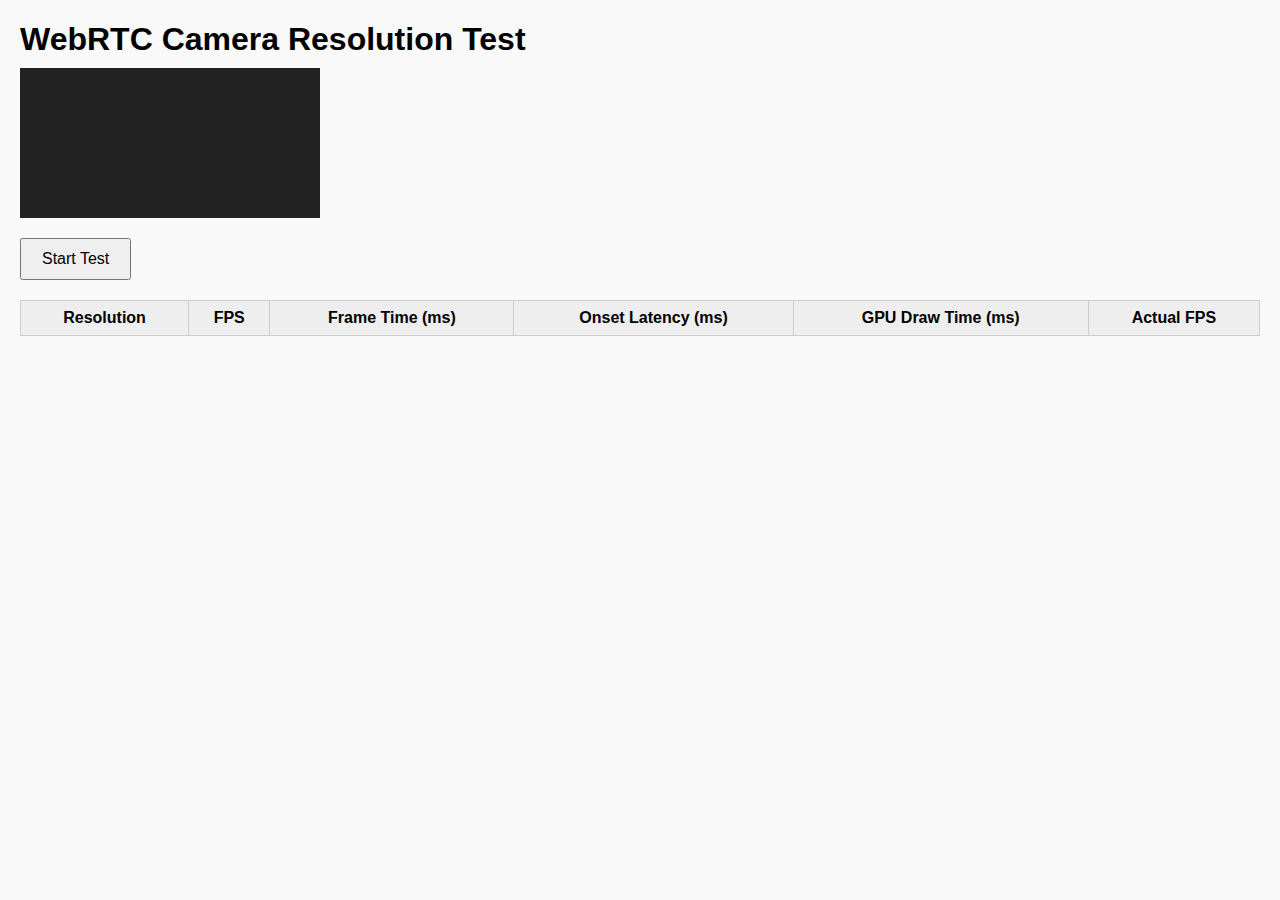
<file: index.html>
<!DOCTYPE html>
<html lang="en">
<head>
    <meta charset="UTF-8">
    <meta name="viewport" content="width=device-width, initial-scale=1.0">
    <title>Camera Resolution Test</title>
    <link rel="stylesheet" href="style.css">
</head>
<body>
    <h1>WebRTC Camera Resolution Test</h1>
    <video id="video" autoplay playsinline></video>
    <button id="startTest">Start Test</button>
    <table id="resultsTable">
        <thead>
            <tr>
                <th>Resolution</th>
                <th>FPS</th>
                <th>Frame Time (ms)</th>
                <th>Onset Latency (ms)</th>
                <th>GPU Draw Time (ms)</th>
                <th>Actual FPS</th>
            </tr>
        </thead>
        <tbody>
        </tbody>
    </table>
    <script src="main.js"></script>
</body>
</html>
</file>
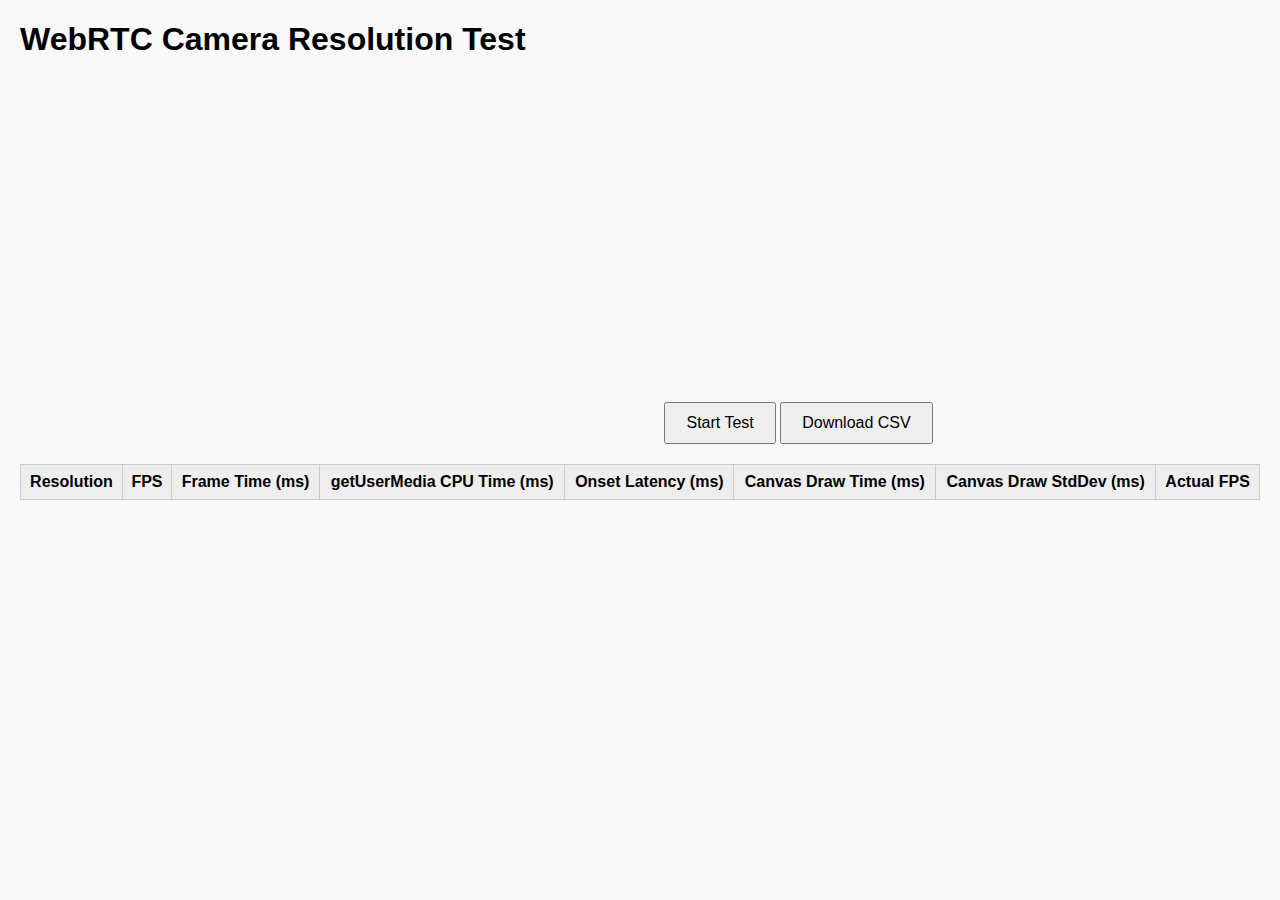
<file: indexb.html>
<!DOCTYPE html>
<html lang="en">
<head>
  <meta charset="UTF-8">
  <meta name="viewport" content="width=device-width, initial-scale=1.0">
  <title>WebRTC Camera Resolution Test</title>
  <link rel="stylesheet" href="style.css">
</head>
<body>
  <h1>WebRTC Camera Resolution Test</h1>
  <video id="video" autoplay playsinline style="display:none;"></video>
  <canvas id="canvas" width="640" height="360"></canvas>
  <button id="startTest">Start Test</button>
  <button id="downloadCsv">Download CSV</button>
  <table id="resultsTable">
    <thead>
      <tr>
        <th>Resolution</th>
        <th>FPS</th>
        <th>Frame Time (ms)</th>
        <th>getUserMedia CPU Time (ms)</th>
        <th>Onset Latency (ms)</th>
        <th>Canvas Draw Time (ms)</th>
        <th>Canvas Draw StdDev (ms)</th>
        <th>Actual FPS</th>
      </tr>
    </thead>
    <tbody></tbody>
  </table>
  <script>
    const resolutions = [
      [192, 108], [256, 144], [320, 180], [384, 216], [448, 252], [512, 288],
      [640, 360], [768, 432], [896, 504], [1024, 576], [1280, 720], [1920, 1080]
    ];
    const frameRates = [15, 20, 30];
    const canvas = document.getElementById('canvas');
    const ctx = canvas.getContext('2d');
    const resultsTable = document.getElementById('resultsTable').querySelector('tbody');
    const startBtn = document.getElementById('startTest');
    const downloadBtn = document.getElementById('downloadCsv');
    let lastResults = [];

    function stddev(arr) {
      if (!arr.length) return 'Error';
      const mean = arr.reduce((a,b)=>a+b,0)/arr.length;
      const sqDiffs = arr.map(v => Math.pow(v-mean,2));
      const avgSqDiff = sqDiffs.reduce((a,b)=>a+b,0)/arr.length;
      return Math.sqrt(avgSqDiff).toFixed(3);
    }

    async function testCreateImageBitmap(resolution, fps) {
      canvas.width = resolution[0];
      canvas.height = resolution[1];
      let drawTimes = [];
      let frameTimes = [];
      let onsetLatency = 'N/A';
      let actualFps = 0;
      let getUserMediaCpuTime = 'N/A';
      let stream, video;
      try {
        const gUMStart = performance.now();
        stream = await navigator.mediaDevices.getUserMedia({
          video: { width: resolution[0], height: resolution[1], frameRate: { ideal: fps } }
        });
        getUserMediaCpuTime = (performance.now() - gUMStart).toFixed(1);
        video = document.createElement('video');
        video.srcObject = stream;
        video.play();
        const onsetStart = performance.now();
        await new Promise(resolve => video.onplaying = resolve);
        onsetLatency = (performance.now() - onsetStart).toFixed(1);
        const startTime = performance.now();
        const endTime = startTime + 5000;
        let frames = 0;
        let prev = null;
        async function drawFrame() {
          if (performance.now() > endTime) return;
          ctx.drawImage(video, 0, 0, canvas.width, canvas.height);
          const t0 = performance.now();
          const bitmap = await createImageBitmap(canvas);
          ctx.drawImage(bitmap, 0, 0, canvas.width, canvas.height);
          const t1 = performance.now();
          drawTimes.push(t1 - t0);
          frames++;
          if (prev) frameTimes.push(t1 - prev);
          prev = t1;
          requestAnimationFrame(drawFrame);
        }
        drawFrame();
        await new Promise(resolve => setTimeout(resolve, 5100));
        actualFps = frames / 5;
        video.srcObject.getTracks().forEach(t => t.stop());
        video.remove();
      } catch (e) {
        return {
          frameTime: 'Error',
          getUserMediaCpuTime: 'Error',
          onsetLatency: 'Error',
          canvasDrawTime: 'Error',
          canvasDrawStdDev: 'Error',
          actualFps: 'Error'
        };
      }
      return {
        frameTime: frameTimes.length ? (frameTimes.reduce((a,b)=>a+b,0)/frameTimes.length).toFixed(1) : 'Error',
        getUserMediaCpuTime,
        onsetLatency,
        canvasDrawTime: drawTimes.length ? (drawTimes.reduce((a,b)=>a+b,0)/drawTimes.length).toFixed(3) : 'Error',
        canvasDrawStdDev: drawTimes.length ? stddev(drawTimes) : 'Error',
        actualFps: actualFps.toFixed(1)
      };
    }

    async function runTests() {
      startBtn.disabled = true;
      resultsTable.innerHTML = '';
      lastResults = [];
      for (let res of resolutions) {
        for (let fps of frameRates) {
          const result = await testCreateImageBitmap(res, fps);
          lastResults.push({ resolution: `${res[0]}x${res[1]}`, fps, ...result });
          const row = document.createElement('tr');
          row.innerHTML = `<td>${res[0]}x${res[1]}</td><td>${fps}</td><td>${result.frameTime}</td><td>${result.getUserMediaCpuTime}</td><td>${result.onsetLatency}</td><td>${result.canvasDrawTime}</td><td>${result.canvasDrawStdDev}</td><td>${result.actualFps}</td>`;
          resultsTable.appendChild(row);
          await new Promise(resolve => setTimeout(resolve, 500));
        }
      }
      startBtn.disabled = false;
    }

    function downloadTableAsCSV() {
      if (!lastResults.length) return;
      const headers = ['Resolution','FPS','Frame Time (ms)','getUserMedia CPU Time (ms)','Onset Latency (ms)','Canvas Draw Time (ms)','Canvas Draw StdDev (ms)','Actual FPS'];
      const rows = lastResults.map(r => [r.resolution, r.fps, r.frameTime, r.getUserMediaCpuTime, r.onsetLatency, r.canvasDrawTime, r.canvasDrawStdDev, r.actualFps]);
      let csvContent = headers.join(',') + '\n';
      csvContent += rows.map(row => row.join(',')).join('\n');
      const blob = new Blob([csvContent], { type: 'text/csv' });
      const url = URL.createObjectURL(blob);
      const a = document.createElement('a');
      a.href = url;
      a.download = 'canvas_createimagebitmap_results.csv';
      document.body.appendChild(a);
      a.click();
      document.body.removeChild(a);
      URL.revokeObjectURL(url);
    }

    downloadBtn.addEventListener('click', downloadTableAsCSV);
    startBtn.addEventListener('click', runTests);
  </script>
</body>
</html>
</file>
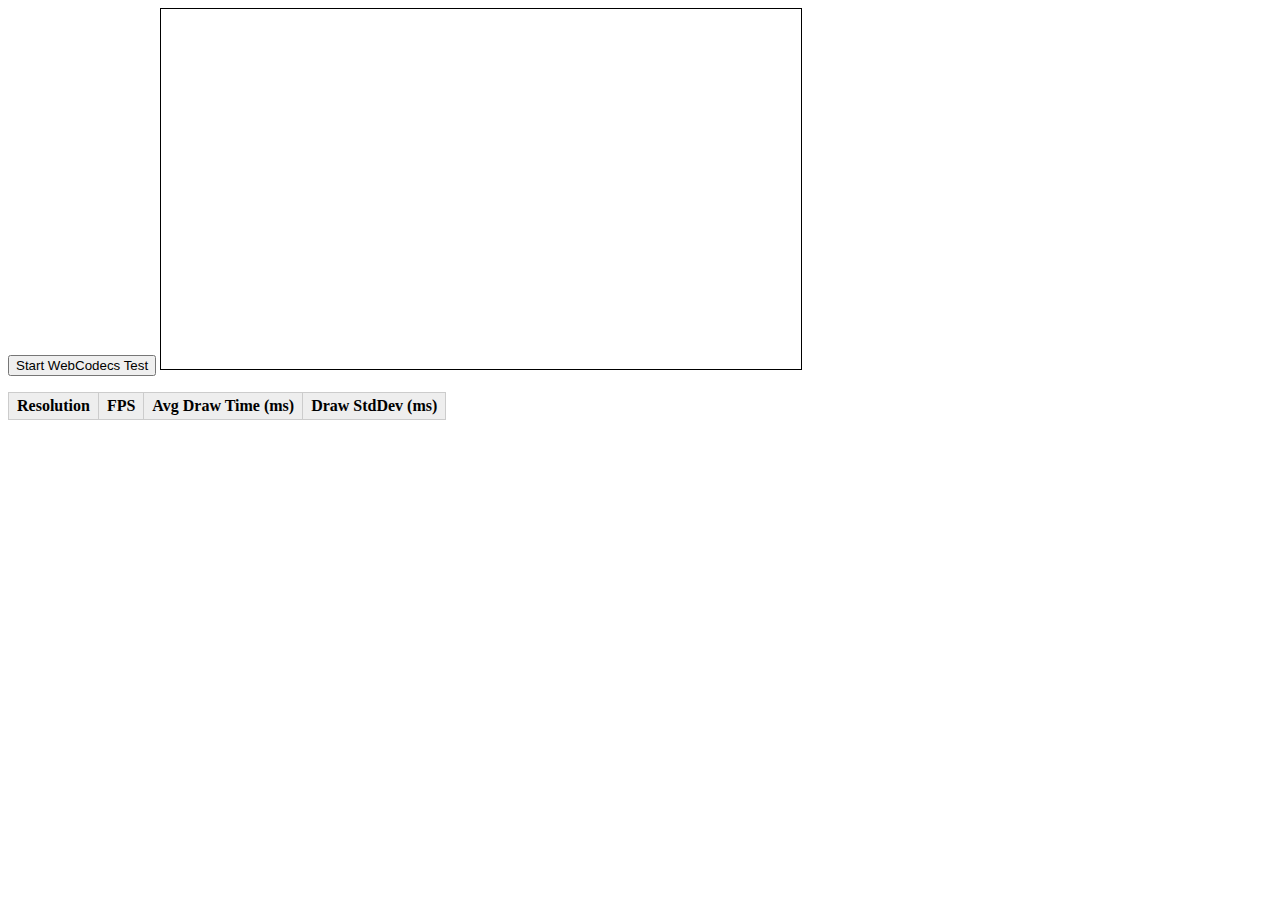
<file: indexc.html>
<!DOCTYPE html>
<html lang="en">
<head>
  <meta charset="UTF-8">
  <title>WebCodecs Webcam Performance Test</title>
  <style>
    canvas { width: 640px; height: 360px; border: 1px solid black; }
    table { margin-top: 16px; border-collapse: collapse; }
    th, td { border: 1px solid #ccc; padding: 4px 8px; }
    th { background: #eee; }
  </style>
</head>
<body>
  <button id="startTest">Start WebCodecs Test</button>
  <canvas id="canvas" width="640" height="360"></canvas>
  <table id="resultsTable">
    <thead>
      <tr>
        <th>Resolution</th>
        <th>FPS</th>
        <th>Avg Draw Time (ms)</th>
        <th>Draw StdDev (ms)</th>
      </tr>
    </thead>
    <tbody></tbody>
  </table>
  <script>
    const resolutions = [
      [192, 108], [256, 144], [320, 180], [384, 216], [448, 252], [512, 288],
      [640, 360], [768, 432], [896, 504], [1024, 576], [1280, 720], [1920, 1080]
    ];
    const frameRates = [15, 20, 30];
    const canvas = document.getElementById('canvas');
    const ctx = canvas.getContext('2d');
    const resultsTable = document.getElementById('resultsTable').querySelector('tbody');
    const startBtn = document.getElementById('startTest');

    function stddev(arr) {
      if (!arr.length) return 'Error';
      const mean = arr.reduce((a,b)=>a+b,0)/arr.length;
      const sqDiffs = arr.map(v => Math.pow(v-mean,2));
      const avgSqDiff = sqDiffs.reduce((a,b)=>a+b,0)/arr.length;
      return Math.sqrt(avgSqDiff).toFixed(3);
    }

    async function testWebCodecs(resolution, fps) {
      canvas.width = resolution[0];
      canvas.height = resolution[1];
      let drawTimes = [];
      let frameCount = 0;
      let stop = false;
      let stream, reader;
      try {
        stream = await navigator.mediaDevices.getUserMedia({
          video: { width: resolution[0], height: resolution[1], frameRate: { ideal: fps } }
        });
        const videoTrack = stream.getVideoTracks()[0];
        const processor = new MediaStreamTrackProcessor({ track: videoTrack });
        reader = processor.readable.getReader();
        const startTime = performance.now();
        const endTime = startTime + 5000;
        async function drawFrame() {
          if (performance.now() > endTime || stop) return;
          const { value: videoFrame, done } = await reader.read();
          if (done || !videoFrame) return;
          try {
            const t0 = performance.now();
            const bitmap = await createImageBitmap(videoFrame);
            ctx.drawImage(bitmap, 0, 0, canvas.width, canvas.height);
            bitmap.close();
            const t1 = performance.now();
            drawTimes.push(t1 - t0);
            frameCount++;
          } catch (err) {
            console.error('Error processing frame:', err);
          } finally {
            videoFrame.close();
          }
          requestAnimationFrame(drawFrame);
        }
        drawFrame();
        await new Promise(resolve => setTimeout(resolve, 5100));
        stop = true;
        reader.releaseLock();
        videoTrack.stop();
        stream.getTracks().forEach(t => t.stop());
      } catch (e) {
        return { avg: 'Error', stddev: 'Error' };
      }
      return {
        avg: drawTimes.length ? (drawTimes.reduce((a,b)=>a+b,0)/drawTimes.length).toFixed(3) : 'Error',
        stddev: drawTimes.length ? stddev(drawTimes) : 'Error'
      };
    }

    async function runTests() {
      startBtn.disabled = true;
      resultsTable.innerHTML = '';
      for (let res of resolutions) {
        for (let fps of frameRates) {
          const result = await testWebCodecs(res, fps);
          const row = document.createElement('tr');
          row.innerHTML = `<td>${res[0]}x${res[1]}</td><td>${fps}</td><td>${result.avg}</td><td>${result.stddev}</td>`;
          resultsTable.appendChild(row);
          await new Promise(resolve => setTimeout(resolve, 500));
        }
      }
      startBtn.disabled = false;
    }

    startBtn.addEventListener('click', runTests);
  </script>
</body>
</html>
</file>
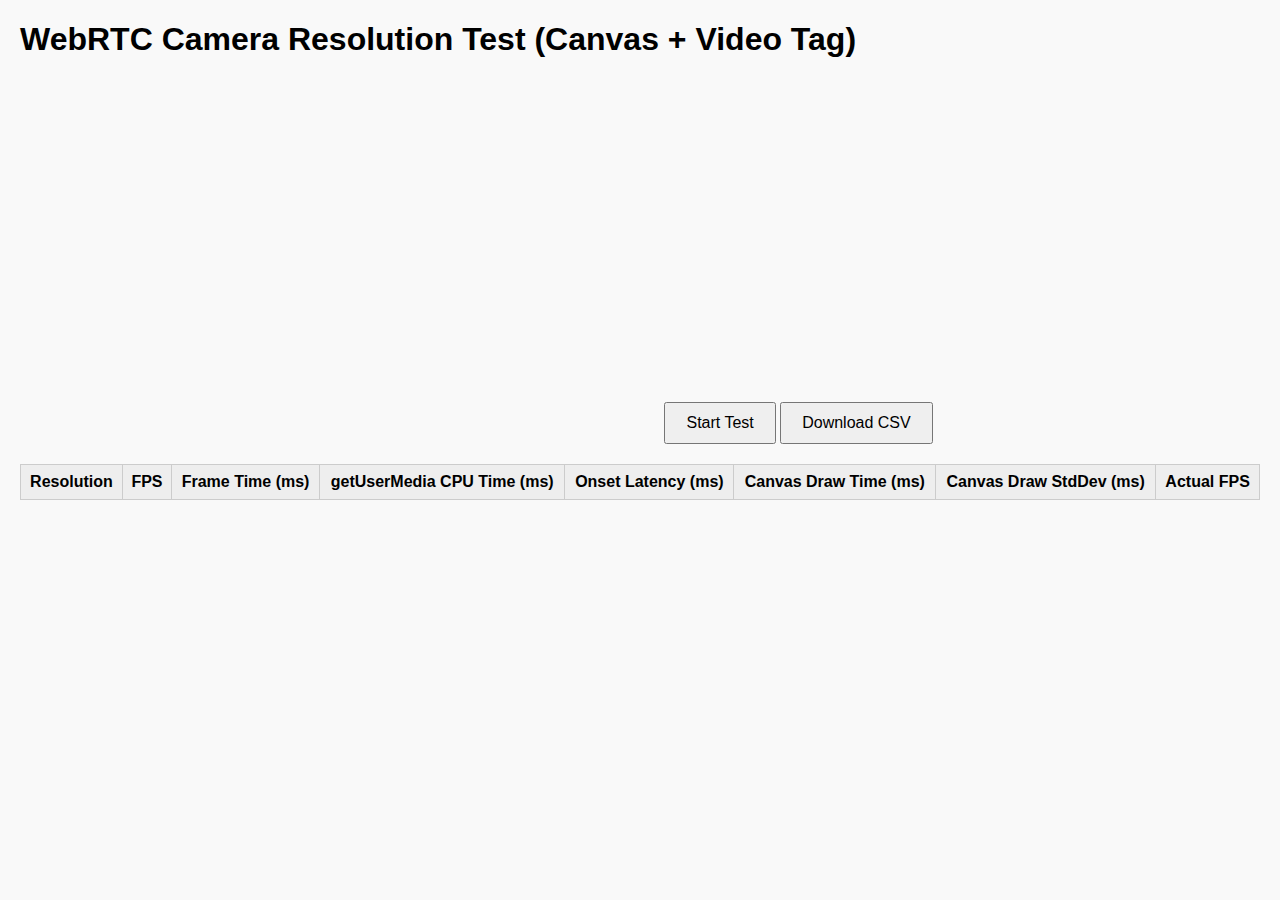
<file: indexd.html>
<!DOCTYPE html>
<html lang="en">
<head>
  <meta charset="UTF-8">
  <meta name="viewport" content="width=device-width, initial-scale=1.0">
  <title>WebRTC Camera Resolution Test with Video Tag</title>
  <link rel="stylesheet" href="style.css">
</head>
<body>
  <h1>WebRTC Camera Resolution Test (Canvas + Video Tag)</h1>
  <video id="video" width="640" height="360" autoplay playsinline muted style="display:none; margin-bottom:1em;"></video>
  <canvas id="canvas" width="640" height="360"></canvas>
  <button id="startTest">Start Test</button>
  <button id="downloadCsv">Download CSV</button>
  <table id="resultsTable">
    <thead>
      <tr>
        <th>Resolution</th>
        <th>FPS</th>
        <th>Frame Time (ms)</th>
        <th>getUserMedia CPU Time (ms)</th>
        <th>Onset Latency (ms)</th>
        <th>Canvas Draw Time (ms)</th>
        <th>Canvas Draw StdDev (ms)</th>
        <th>Actual FPS</th>
      </tr>
    </thead>
    <tbody></tbody>
  </table>
  <script>
    const resolutions = [
      [192, 108], [256, 144], [320, 180], [384, 216], [448, 252], [512, 288],
      [640, 360], [768, 432], [896, 504], [1024, 576], [1280, 720], [1920, 1080]
    ];
    const frameRates = [15, 20, 30];
    const canvas = document.getElementById('canvas');
    const ctx = canvas.getContext('2d');
    const video = document.getElementById('video');
    const resultsTable = document.getElementById('resultsTable').querySelector('tbody');
    const startBtn = document.getElementById('startTest');
    const downloadBtn = document.getElementById('downloadCsv');
    let lastResults = [];

    function stddev(arr) {
      if (!arr.length) return 'Error';
      const mean = arr.reduce((a,b)=>a+b,0)/arr.length;
      const sqDiffs = arr.map(v => Math.pow(v-mean,2));
      const avgSqDiff = sqDiffs.reduce((a,b)=>a+b,0)/arr.length;
      return Math.sqrt(avgSqDiff).toFixed(3);
    }

    async function testWebCodecs(resolution, fps) {
      canvas.width = resolution[0];
      canvas.height = resolution[1];
      video.width = resolution[0];
      video.height = resolution[1];
      let drawTimes = [];
      let frameTimes = [];
      let onsetLatency = 'N/A';
      let actualFps = 0;
      let getUserMediaCpuTime = 'N/A';
      let stream, reader;
      try {
        const gUMStart = performance.now();
        stream = await navigator.mediaDevices.getUserMedia({
          video: { width: resolution[0], height: resolution[1], frameRate: { ideal: fps } }
        });
        getUserMediaCpuTime = (performance.now() - gUMStart).toFixed(1);
        video.srcObject = stream;
        video.style.display = 'block';
        const videoTrack = stream.getVideoTracks()[0];
        const onsetStart = performance.now();
        const processor = new MediaStreamTrackProcessor({ track: videoTrack });
        reader = processor.readable.getReader();
        await new Promise(resolve => {
          const checkPlaying = () => { resolve(); };
          setTimeout(checkPlaying, 100);
        });
        onsetLatency = (performance.now() - onsetStart).toFixed(1);
        const startTime = performance.now();
        const endTime = startTime + 5000;
        let frames = 0;
        let prev = null;
        async function drawFrame() {
          if (performance.now() > endTime) return;
          const { value: videoFrame, done } = await reader.read();
          if (done || !videoFrame) return;
          try {
            const t0 = performance.now();
            const bitmap = await createImageBitmap(videoFrame);
            ctx.drawImage(bitmap, 0, 0, canvas.width, canvas.height);
            bitmap.close();
            const t1 = performance.now();
            drawTimes.push(t1 - t0);
            frames++;
            if (prev) frameTimes.push(t1 - prev);
            prev = t1;
          } catch (err) {
            console.error('Error processing frame:', err);
          } finally {
            videoFrame.close();
          }
          requestAnimationFrame(drawFrame);
        }
        drawFrame();
        await new Promise(resolve => setTimeout(resolve, 5100));
        actualFps = frames / 5;
        reader.releaseLock();
        videoTrack.stop();
        stream.getTracks().forEach(t => t.stop());
        video.srcObject = null;
        video.style.display = 'none';
      } catch (e) {
        video.srcObject = null;
        video.style.display = 'none';
        return {
          frameTime: 'Error',
          getUserMediaCpuTime: 'Error',
          onsetLatency: 'Error',
          canvasDrawTime: 'Error',
          canvasDrawStdDev: 'Error',
          actualFps: 'Error'
        };
      }
      return {
        frameTime: frameTimes.length ? (frameTimes.reduce((a,b)=>a+b,0)/frameTimes.length).toFixed(1) : 'Error',
        getUserMediaCpuTime,
        onsetLatency,
        canvasDrawTime: drawTimes.length ? (drawTimes.reduce((a,b)=>a+b,0)/drawTimes.length).toFixed(3) : 'Error',
        canvasDrawStdDev: drawTimes.length ? stddev(drawTimes) : 'Error',
        actualFps: actualFps.toFixed(1)
      };
    }

    async function runTests() {
      startBtn.disabled = true;
      resultsTable.innerHTML = '';
      lastResults = [];
      for (let res of resolutions) {
        for (let fps of frameRates) {
          const result = await testWebCodecs(res, fps);
          lastResults.push({ resolution: `${res[0]}x${res[1]}`, fps, ...result });
          const row = document.createElement('tr');
          row.innerHTML = `<td>${res[0]}x${res[1]}</td><td>${fps}</td><td>${result.frameTime}</td><td>${result.getUserMediaCpuTime}</td><td>${result.onsetLatency}</td><td>${result.canvasDrawTime}</td><td>${result.canvasDrawStdDev}</td><td>${result.actualFps}</td>`;
          resultsTable.appendChild(row);
          await new Promise(resolve => setTimeout(resolve, 500));
        }
      }
      startBtn.disabled = false;
    }

    function downloadTableAsCSV() {
      if (!lastResults.length) return;
      const headers = ['Resolution','FPS','Frame Time (ms)','getUserMedia CPU Time (ms)','Onset Latency (ms)','Canvas Draw Time (ms)','Canvas Draw StdDev (ms)','Actual FPS'];
      const rows = lastResults.map(r => [r.resolution, r.fps, r.frameTime, r.getUserMediaCpuTime, r.onsetLatency, r.canvasDrawTime, r.canvasDrawStdDev, r.actualFps]);
      let csvContent = headers.join(',') + '\n';
      csvContent += rows.map(row => row.join(',')).join('\n');
      const blob = new Blob([csvContent], { type: 'text/csv' });
      const url = URL.createObjectURL(blob);
      const a = document.createElement('a');
      a.href = url;
      a.download = 'webcodecs_results.csv';
      document.body.appendChild(a);
      a.click();
      document.body.removeChild(a);
      URL.revokeObjectURL(url);
    }

    downloadBtn.addEventListener('click', downloadTableAsCSV);
    startBtn.addEventListener('click', runTests);
  </script>
</body>
</html>
</file>
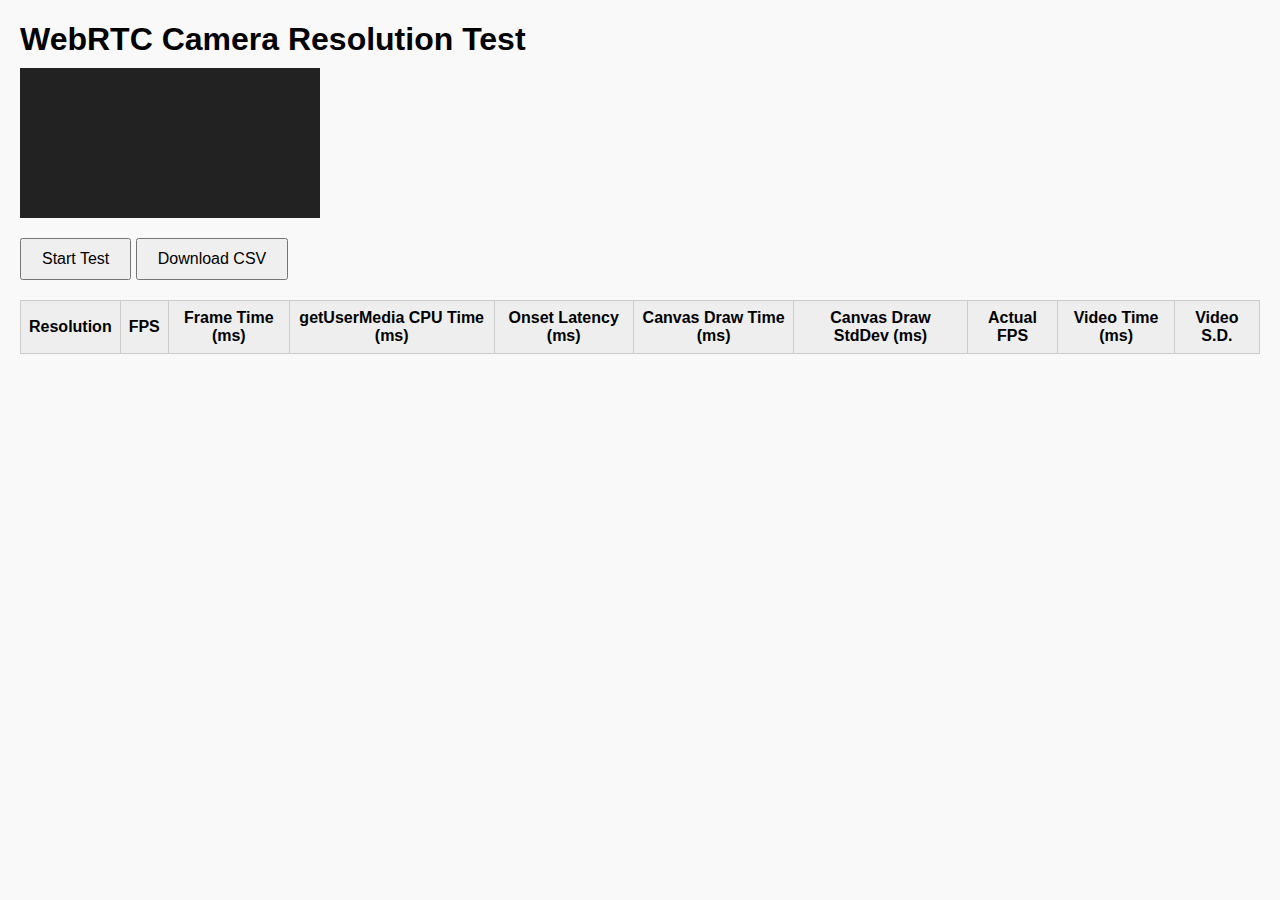
<file: indexp.html>
<!DOCTYPE html>
<html lang="en">
<head>
    <meta charset="UTF-8">
    <meta name="viewport" content="width=device-width, initial-scale=1.0">
    <title>Camera Resolution Test</title>
    <link rel="stylesheet" href="style.css">
</head>
<body>
    <h1>WebRTC Camera Resolution Test</h1>
    <video id="video" autoplay playsinline></video>
    <canvas id="canvas" style="display:none;"></canvas>
    <div id="videoContainer" style="display:flex; gap:8px; margin-top:16px;"></div>
    <button id="startTest">Start Test</button>
    <button id="downloadCsv">Download CSV</button>
    <table id="resultsTable">
        <thead>
            <tr>
                <th>Resolution</th>
                <th>FPS</th>
                <th>Frame Time (ms)</th>
                <th>getUserMedia CPU Time (ms)</th>
                <th>Onset Latency (ms)</th>
                <th>Canvas Draw Time (ms)</th>
                <th>Canvas Draw StdDev (ms)</th>
                <th>Actual FPS</th>
                <th>Video Time (ms)</th>
                <th>Video S.D.</th>
            </tr>
        </thead>
        <tbody>
        </tbody>
    </table>
    <script src="main.js"></script>
    <script src="multiparticipant.js"></script>
</body>
</html>
</file>
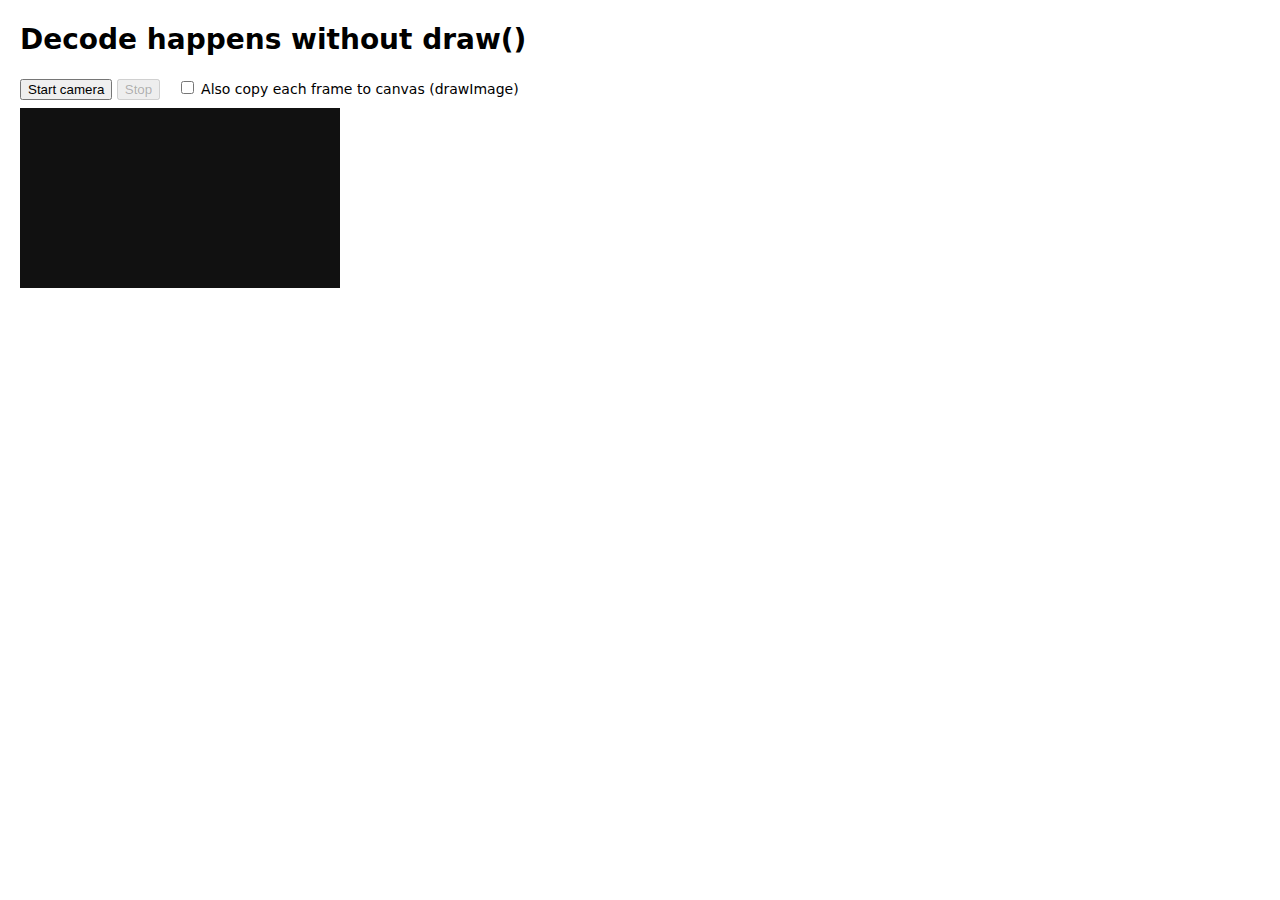
<file: indexs.html>
<!doctype html>
<meta charset="utf-8" />
<title>Decode-without-draw Proof</title>
<style>
  body { font: 14px/1.4 system-ui, sans-serif; margin: 20px; }
  .row { margin: 8px 0; }
  video { width: 320px; height: 180px; background:#000; }
  canvas { width: 320px; height: 180px; background:#111; }
</style>

<h1>Decode happens without draw()</h1>

<div class="row">
  <button id="start">Start camera</button>
  <button id="stop" disabled>Stop</button>
  <label style="margin-left:12px;">
    <input type="checkbox" id="doCopies" />
    Also copy each frame to canvas (drawImage)
  </label>
</div>

<div class="row">
  <video id="vid" autoplay playsinline muted hidden></video>
  <canvas id="cnv"></canvas>
</div>

<div class="row">
  <pre id="log"></pre>
</div>

<script>
const vid = document.getElementById('vid');
const cnv = document.getElementById('cnv');
const ctx = cnv.getContext('2d', { willReadFrequently: true });
const log = document.getElementById('log');
const startBtn = document.getElementById('start');
const stopBtn = document.getElementById('stop');
const doCopies = document.getElementById('doCopies');

let stream, running = false, frames = 0, lastT = 0, copyTimes = [];

function append(s){ log.textContent = s; }

async function start() {
  startBtn.disabled = true;
  try {
    stream = await navigator.mediaDevices.getUserMedia({
      video: { width: { ideal: 1280 }, height: { ideal: 720 }, frameRate: { ideal: 30 } },
      audio: false
    });
    vid.srcObject = stream;
    await vid.play(); // <-- decoding starts now

  running = true; frames = 0; lastT = 0; copyTimes = [];
  vid.requestVideoFrameCallback(loop);

    stopBtn.disabled = false;
    append('Running… decoding via <video> even if we never draw.\nCheck DevTools ▸ Media or Chrome Task Manager.');
  } catch (e) {
    append('Error: ' + e.message);
    startBtn.disabled = false;
  }
}

function stop() {
  running = false;
  if (stream) {
    stream.getTracks().forEach(t => t.stop());
    stream = null;
  }
  stopBtn.disabled = true;
  startBtn.disabled = false;
}

function loop(now, meta) {
  if (!running) return;
  frames++;
  // Show decode cadence and basic stats
  const dt = lastT ? (now - lastT) : 0;
  lastT = now;

  // Optional extra copy cost (what createImageBitmap/drawImage paths add on top of decode)
  if (doCopies.checked) {
    const t0 = performance.now();
    ctx.drawImage(vid, 0, 0, cnv.width, cnv.height);
    copyTimes.push(performance.now() - t0);
    if (copyTimes.length > 180) copyTimes.shift();
  }

  // Playback quality exposes dropped frames that never hit JS
  const q = vid.getVideoPlaybackQuality?.();
  const avgCopy = copyTimes.length ? (copyTimes.reduce((a,b)=>a+b,0)/copyTimes.length).toFixed(3) : 'n/a';
  append(
    `frames seen: ${frames}\n` +
    `last frame dt (ms): ${dt.toFixed(2)}\n` +
    `copy avg (ms): ${avgCopy}\n` +
    `decoded frames: ${q?.totalVideoFrames ?? 'n/a'}  dropped: ${q?.droppedVideoFrames ?? 'n/a'}`
  );

  if (typeof vid.requestVideoFrameCallback === 'function') {
    vid.requestVideoFrameCallback(loop);
  } else {
    requestAnimationFrame(function() { loop(performance.now(), {}); });
  }
}

startBtn.addEventListener('click', start);
stopBtn.addEventListener('click', stop);
</script>
</file>
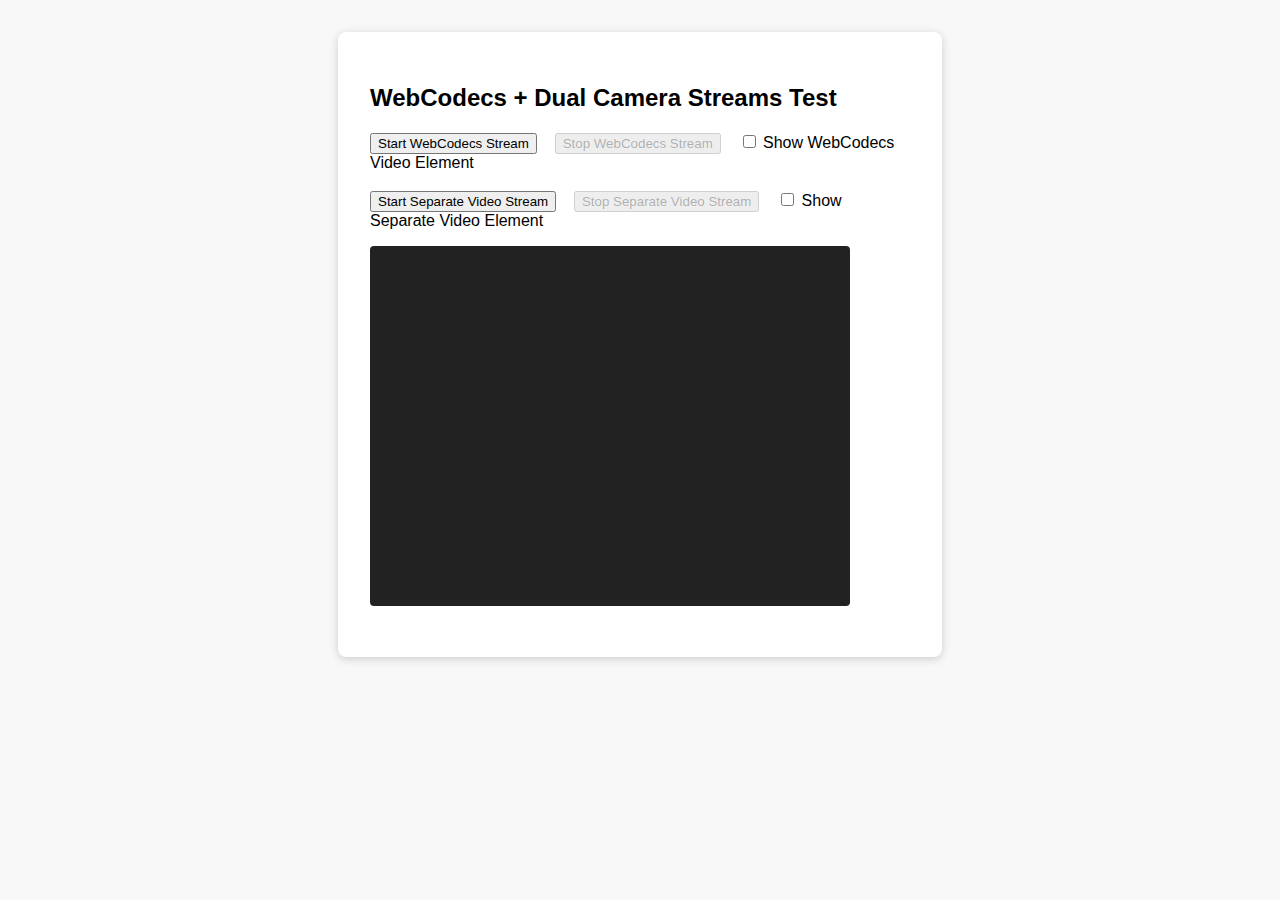
<file: indexv.html>
<!DOCTYPE html>
<html lang="en">
<head>
  <meta charset="UTF-8">
  <title>WebCodecs + Dual Camera Streams Test</title>
  <meta name="viewport" content="width=device-width, initial-scale=1.0">
  <style>
    body { font-family: sans-serif; background: #f8f8f8; margin: 0; padding: 0; }
    .container { max-width: 540px; margin: 2em auto; background: #fff; border-radius: 8px; box-shadow: 0 2px 8px #ccc; padding: 2em; }
    .controls { margin-bottom: 1em; }
    button, label { margin-right: 1em; }
    #canvas { width: 100%; max-width: 480px; background: #222; border-radius: 4px; }
    #video1, #video2 { width: 100%; max-width: 480px; border-radius: 4px; margin-top: 1em; display: none; }
    #stats { margin-top: 1em; font-size: 0.95em; color: #444; }
  </style>
</head>
<body>
  <div class="container">
    <h2>WebCodecs + Dual Camera Streams Test</h2>
    <div class="controls">
      <button id="startBtn">Start WebCodecs Stream</button>
      <button id="stopBtn" disabled>Stop WebCodecs Stream</button>
      <label><input type="checkbox" id="showVideo1"> Show WebCodecs Video Element</label>
      <br><br>
      <button id="startVideo2Btn">Start Separate Video Stream</button>
      <button id="stopVideo2Btn" disabled>Stop Separate Video Stream</button>
      <label><input type="checkbox" id="showVideo2"> Show Separate Video Element</label>
    </div>
    <video id="video1" autoplay playsinline muted></video>
    <canvas id="canvas" width="480" height="360"></canvas>
    <video id="video2" autoplay playsinline muted></video>
    <div id="stats"></div>
  </div>
  <script>
    // WebCodecs flow
    const startBtn = document.getElementById('startBtn');
    const stopBtn = document.getElementById('stopBtn');
    const showVideo1 = document.getElementById('showVideo1');
    const video1 = document.getElementById('video1');
    const canvas = document.getElementById('canvas');
    const stats = document.getElementById('stats');
    let stream1 = null;
    let animationId = null;
    let videoTrackReader = null;
    let frameCount = 0;
    let startTime = null;

    showVideo1.addEventListener('change', () => {
      video1.style.display = showVideo1.checked ? 'block' : 'none';
    });

    startBtn.onclick = async () => {
      startBtn.disabled = true;
      stopBtn.disabled = false;
      try {
        stream1 = await navigator.mediaDevices.getUserMedia({ video: true, audio: false });
        video1.srcObject = stream1;
        video1.style.display = showVideo1.checked ? 'block' : 'none';
        startWebCodecs(stream1);
      } catch (err) {
        stats.textContent = 'Error: ' + err.message;
        startBtn.disabled = false;
        stopBtn.disabled = true;
      }
    };

    stopBtn.onclick = () => {
      stopBtn.disabled = true;
      startBtn.disabled = false;
      if (stream1) {
        stream1.getTracks().forEach(track => track.stop());
        stream1 = null;
      }
      if (videoTrackReader) {
        videoTrackReader.cancel();
        videoTrackReader = null;
      }
      cancelAnimationFrame(animationId);
      video1.srcObject = null;
      stats.textContent = '';
      const ctx = canvas.getContext('2d');
      ctx.clearRect(0, 0, canvas.width, canvas.height);
    };

    async function startWebCodecs(stream) {
      const [track] = stream.getVideoTracks();
      if (!track) {
        stats.textContent = 'No video track found.';
        return;
      }
      let processor;
      try {
        processor = new window.MediaStreamTrackProcessor({ track });
      } catch (e) {
        stats.textContent = 'WebCodecs not supported on this browser.';
        return;
      }
      videoTrackReader = processor.readable.getReader();
      frameCount = 0;
      startTime = performance.now();
      const ctx = canvas.getContext('2d');
      function readFrame() {
        videoTrackReader.read().then(({ value, done }) => {
          if (done) return;
          frameCount++;
          if (value) {
            createImageBitmap(value).then(bitmap => {
              ctx.drawImage(bitmap, 0, 0, canvas.width, canvas.height);
              bitmap.close();
              value.close();
            });
          }
          const elapsed = (performance.now() - startTime) / 1000;
          stats.textContent = `Frames: ${frameCount} | FPS: ${(frameCount/elapsed).toFixed(1)}`;
          animationId = requestAnimationFrame(readFrame);
        });
      }
      readFrame();
    }

    // Separate video element flow
    const startVideo2Btn = document.getElementById('startVideo2Btn');
    const stopVideo2Btn = document.getElementById('stopVideo2Btn');
    const showVideo2 = document.getElementById('showVideo2');
    const video2 = document.getElementById('video2');
    let stream2 = null;

    showVideo2.addEventListener('change', () => {
      video2.style.display = showVideo2.checked ? 'block' : 'none';
    });

    startVideo2Btn.onclick = async () => {
      startVideo2Btn.disabled = true;
      stopVideo2Btn.disabled = false;
      try {
        stream2 = await navigator.mediaDevices.getUserMedia({ video: true, audio: false });
        video2.srcObject = stream2;
        video2.style.display = showVideo2.checked ? 'block' : 'none';
      } catch (err) {
        stats.textContent = 'Error (video2): ' + err.message;
        startVideo2Btn.disabled = false;
        stopVideo2Btn.disabled = true;
      }
    };

    stopVideo2Btn.onclick = () => {
      stopVideo2Btn.disabled = true;
      startVideo2Btn.disabled = false;
      if (stream2) {
        stream2.getTracks().forEach(track => track.stop());
        stream2 = null;
      }
      video2.srcObject = null;
      video2.style.display = 'none';
    };
  </script>
</body>
</html>
</file>
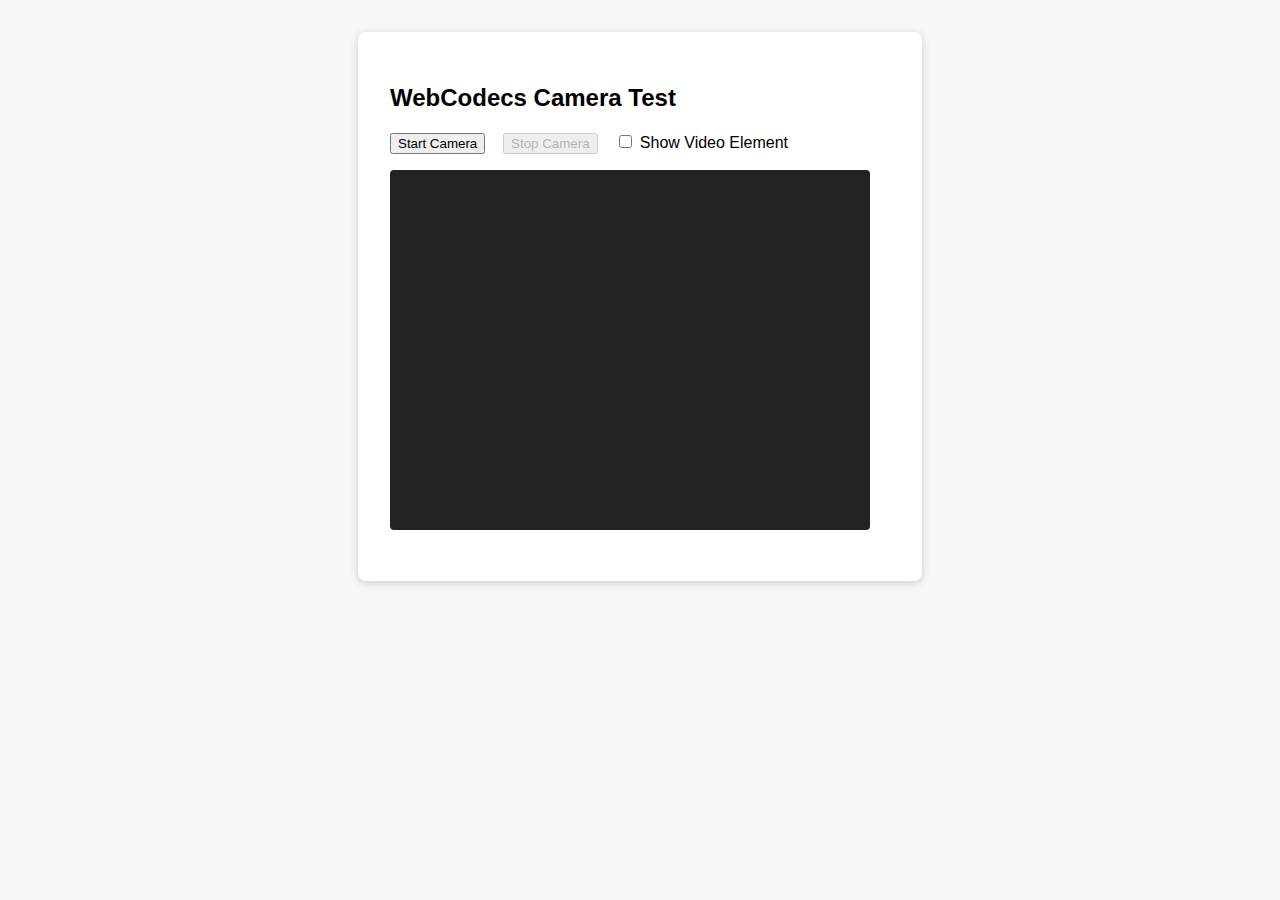
<file: indexw.html>
<!DOCTYPE html>
<html lang="en">
<head>
  <meta charset="UTF-8">
  <title>WebCodecs Camera Test</title>
  <meta name="viewport" content="width=device-width, initial-scale=1.0">
  <style>
    body { font-family: sans-serif; background: #f8f8f8; margin: 0; padding: 0; }
    .container { max-width: 500px; margin: 2em auto; background: #fff; border-radius: 8px; box-shadow: 0 2px 8px #ccc; padding: 2em; }
    .controls { margin-bottom: 1em; }
    button, label { margin-right: 1em; }
    #canvas { width: 100%; max-width: 480px; background: #222; border-radius: 4px; }
    #video { width: 100%; max-width: 480px; display: none; border-radius: 4px; }
    #stats { margin-top: 1em; font-size: 0.95em; color: #444; }
  </style>
</head>
<body>
  <div class="container">
    <h2>WebCodecs Camera Test</h2>
    <div class="controls">
      <button id="startBtn">Start Camera</button>
      <button id="stopBtn" disabled>Stop Camera</button>
      <label><input type="checkbox" id="showVideo"> Show Video Element</label>
    </div>
    <video id="video" autoplay playsinline muted></video>
    <canvas id="canvas" width="480" height="360"></canvas>
    <div id="stats"></div>
  </div>
  <script>
    const startBtn = document.getElementById('startBtn');
    const stopBtn = document.getElementById('stopBtn');
    const showVideo = document.getElementById('showVideo');
    const video = document.getElementById('video');
    const canvas = document.getElementById('canvas');
    const stats = document.getElementById('stats');
    let stream = null;
    let animationId = null;
    let videoTrackReader = null;
    let decoder = null;
    let frameCount = 0;
    let startTime = null;

    showVideo.addEventListener('change', () => {
      video.style.display = showVideo.checked ? 'block' : 'none';
    });

    startBtn.onclick = async () => {
      startBtn.disabled = true;
      stopBtn.disabled = false;
      try {
        stream = await navigator.mediaDevices.getUserMedia({ video: true, audio: false });
        video.srcObject = stream;
        if (showVideo.checked) video.style.display = 'block';
        else video.style.display = 'none';
        startWebCodecs(stream);
      } catch (err) {
        stats.textContent = 'Error: ' + err.message;
        startBtn.disabled = false;
        stopBtn.disabled = true;
      }
    };

    stopBtn.onclick = () => {
      stopBtn.disabled = true;
      startBtn.disabled = false;
      if (stream) {
        stream.getTracks().forEach(track => track.stop());
        stream = null;
      }
      if (videoTrackReader) {
        videoTrackReader.cancel();
        videoTrackReader = null;
      }
      if (decoder) {
        decoder.close();
        decoder = null;
      }
      cancelAnimationFrame(animationId);
      video.srcObject = null;
      stats.textContent = '';
      const ctx = canvas.getContext('2d');
      ctx.clearRect(0, 0, canvas.width, canvas.height);
    };

    async function startWebCodecs(stream) {
      const [track] = stream.getVideoTracks();
      if (!track) {
        stats.textContent = 'No video track found.';
        return;
      }
      // Create a MediaStreamTrackProcessor
      let processor;
      try {
        processor = new window.MediaStreamTrackProcessor({ track });
      } catch (e) {
        stats.textContent = 'WebCodecs not supported on this browser.';
        return;
      }
      videoTrackReader = processor.readable.getReader();
      decoder = new window.VideoFrame(); // Dummy to check support
      frameCount = 0;
      startTime = performance.now();
      const ctx = canvas.getContext('2d');
      function readFrame() {
        videoTrackReader.read().then(({ value, done }) => {
          if (done) return;
          frameCount++;
          // Draw VideoFrame to canvas
          if (value) {
            ctx.drawImage(value, 0, 0, canvas.width, canvas.height);
            value.close();
          }
          // Update stats
          const elapsed = (performance.now() - startTime) / 1000;
          stats.textContent = `Frames: ${frameCount} | FPS: ${(frameCount/elapsed).toFixed(1)}`;
          animationId = requestAnimationFrame(readFrame);
        });
      }
      readFrame();
    }
  </script>
</body>
</html>
</file>
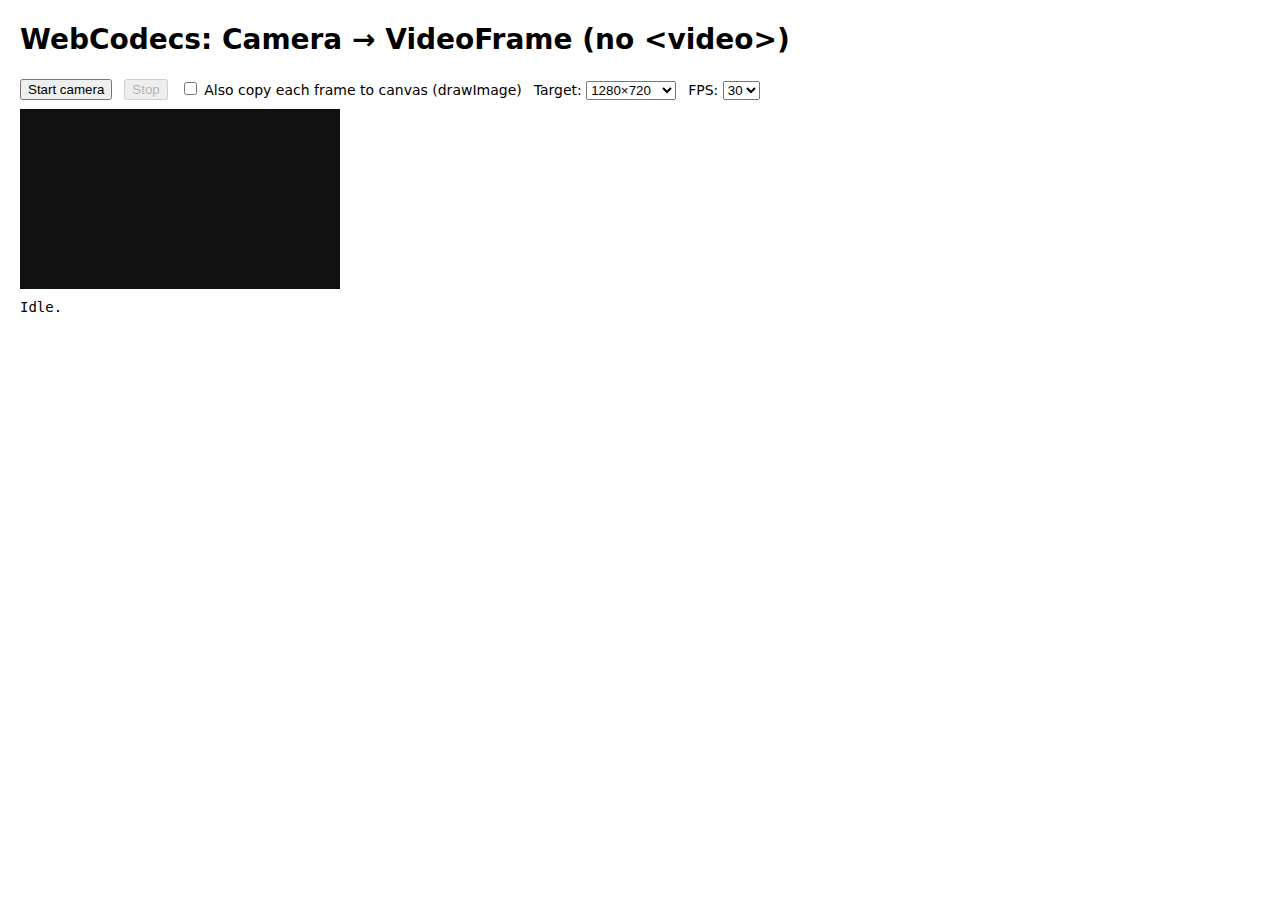
<file: indexx.html>
<!doctype html>
<meta charset="utf-8" />
<title>WebCodecs VideoFrame – Camera (no <video>)</title>
<style>
  body { font: 14px/1.45 system-ui, sans-serif; margin: 20px; }
  .row { margin: 8px 0; display:flex; gap:12px; align-items:center; flex-wrap:wrap; }
  canvas { width: 320px; height: 180px; background:#111; }
  .stat { white-space:pre; font-family: ui-monospace, SFMono-Regular, Menlo, Consolas, monospace; }
</style>

<h1>WebCodecs: Camera → VideoFrame (no &lt;video&gt;)</h1>

<div class="row">
  <button id="start">Start camera</button>
  <button id="stop" disabled>Stop</button>
  <label><input type="checkbox" id="copyCanvas"> Also copy each frame to canvas (drawImage)</label>
  <label>Target: 
    <select id="res">
      <option value="1280x720">1280×720</option>
      <option value="1920x1080">1920×1080</option>
      <option value="640x360">640×360</option>
    </select>
  </label>
  <label>FPS:
    <select id="fps">
      <option>30</option>
      <option>24</option>
      <option>15</option>
    </select>
  </label>
</div>

<div class="row">
  <canvas id="cnv" width="1280" height="720"></canvas>
</div>

<div class="row stat" id="stats">Idle.</div>

<script>
const startBtn = document.getElementById('start');
const stopBtn  = document.getElementById('stop');
const copyCB   = document.getElementById('copyCanvas');
const resSel   = document.getElementById('res');
const fpsSel   = document.getElementById('fps');
const canvas   = document.getElementById('cnv');
const ctx      = canvas.getContext('2d', { willReadFrequently: true });
const statsEl  = document.getElementById('stats');

let stream, reader, running = false;
let frames = 0, prevTs = 0;
let copyTimes = [], interTimes = [];

function format(msArr){
  if (!msArr.length) return 'n/a';
  const avg = msArr.reduce((a,b)=>a+b,0)/msArr.length;
  const sd  = Math.sqrt(msArr.reduce((a,b)=>a+(b-avg)*(b-avg),0)/msArr.length);
  return `${avg.toFixed(3)} ms (±${sd.toFixed(3)})`;
}

function updateStats() {
  const fps = interTimes.length ? (1000 / (interTimes.reduce((a,b)=>a+b,0)/interTimes.length)).toFixed(1) : 'n/a';
  statsEl.textContent =
`frames: ${frames}
inter-frame: ${format(interTimes)}  (≈ ${fps} fps)
copy drawImage(): ${format(copyTimes)}
canvas: ${canvas.width}×${canvas.height}  copies: ${copyCB.checked ? 'on' : 'off'}`;
}

function parseWH(v){ const [w,h] = v.split('x').map(Number); return {w,h}; }

async function start() {
  if (!('MediaStreamTrackProcessor' in window)) {
    statsEl.textContent = 'This browser lacks MediaStreamTrackProcessor/WebCodecs.';
    return;
  }
  startBtn.disabled = true;
  const {w,h} = parseWH(resSel.value);
  const fps = Number(fpsSel.value);

  try {
    stream = await navigator.mediaDevices.getUserMedia({
      video: { width:{ideal:w}, height:{ideal:h}, frameRate:{ideal:fps}, facingMode:'user' },
      audio: false
    });
  } catch (e) {
    statsEl.textContent = 'getUserMedia error: ' + e.message;
    startBtn.disabled = false;
    return;
  }

  const track = stream.getVideoTracks()[0];
  const processor = new MediaStreamTrackProcessor({ track });
  reader = processor.readable.getReader();

  // Size canvas to actual track settings to avoid implicit resizes/copies.
  const s = track.getSettings();
  canvas.width  = s.width  || w;
  canvas.height = s.height || h;

  running = true;
  frames = 0; prevTs = 0; copyTimes = []; interTimes = [];
  stopBtn.disabled = false;
  statsEl.textContent = 'Running… (no <video> element involved)';

  (async function loop(){
    while (running) {
      const { value: frame, done } = await reader.read();
      if (done || !running) break;
      try {
        frames++;
        // Use frame timestamp if present; else fallback to performance.now()
        const ts = (typeof frame.timestamp === 'number') ? frame.timestamp / 1000 : performance.now();
        if (prevTs) interTimes.push(ts - prevTs);
        prevTs = ts;

        if (copyCB.checked) {
          const t0 = performance.now();
          // NOTE: drawImage on VideoFrame is supported in Canvas2D; for WebGL/WebGPU, upload planes directly.
          ctx.drawImage(frame, 0, 0, canvas.width, canvas.height);
          const t1 = performance.now();
          copyTimes.push(t1 - t0);
          if (copyTimes.length > 240) copyTimes.shift();
        }

        if (interTimes.length > 240) interTimes.shift();
        if ((frames & 15) === 0) updateStats(); // update every ~16 frames
      } finally {
        frame.close(); // release decoder/producer buffers
      }
    }
  })().catch(err => {
    statsEl.textContent = 'Reader loop error: ' + err.message;
  });
}

function stop() {
  running = false;
  stopBtn.disabled = true;
  startBtn.disabled = false;
  try { reader && reader.releaseLock(); } catch {}
  if (stream) {
    stream.getTracks().forEach(t => t.stop());
    stream = null;
  }
  updateStats();
}

startBtn.addEventListener('click', start);
stopBtn.addEventListener('click', stop);
</script>
</file>
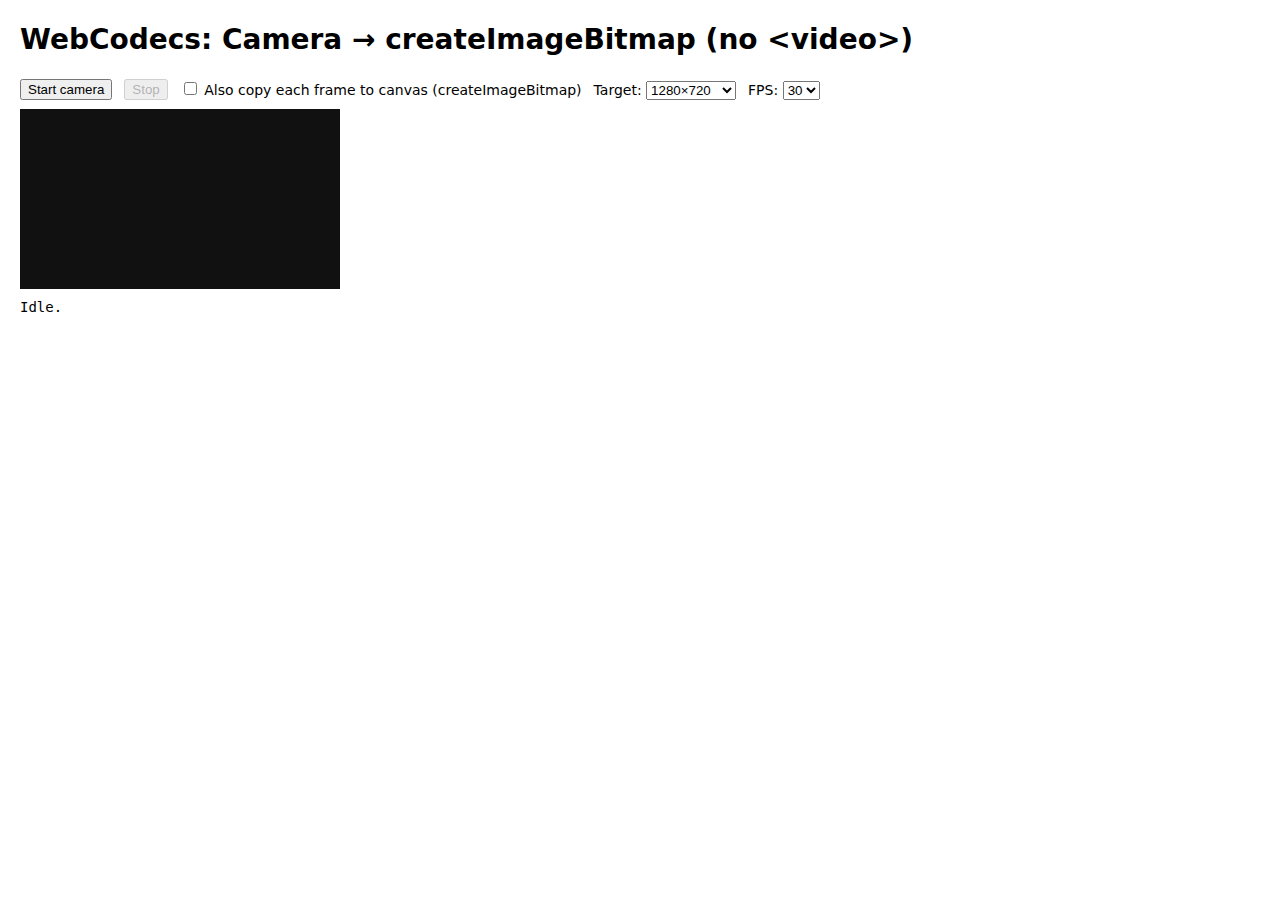
<file: indexy.html>
<!doctype html>
<html lang="en">
<head>
  <meta charset="utf-8" />
  <title>WebCodecs VideoFrame – Camera (createImageBitmap)</title>
  <style>
    body { font: 14px/1.45 system-ui, sans-serif; margin: 20px; }
    .row { margin: 8px 0; display:flex; gap:12px; align-items:center; flex-wrap:wrap; }
    canvas { width: 320px; height: 180px; background:#111; }
    .stat { white-space:pre; font-family: ui-monospace, SFMono-Regular, Menlo, Consolas, monospace; }
  </style>
</head>
<body>
<h1>WebCodecs: Camera → createImageBitmap (no &lt;video&gt;)</h1>
<div class="row">
  <button id="start">Start camera</button>
  <button id="stop" disabled>Stop</button>
  <label><input type="checkbox" id="copyCanvas"> Also copy each frame to canvas (createImageBitmap)</label>
  <label>Target: 
    <select id="res">
      <option value="1280x720">1280×720</option>
      <option value="1920x1080">1920×1080</option>
      <option value="640x360">640×360</option>
    </select>
  </label>
  <label>FPS:
    <select id="fps">
      <option>30</option>
      <option>24</option>
      <option>15</option>
    </select>
  </label>
</div>
<div class="row">
  <canvas id="cnv" width="1280" height="720"></canvas>
</div>
<div class="row stat" id="stats">Idle.</div>
<script>
const startBtn = document.getElementById('start');
const stopBtn  = document.getElementById('stop');
const copyCB   = document.getElementById('copyCanvas');
const resSel   = document.getElementById('res');
const fpsSel   = document.getElementById('fps');
const canvas   = document.getElementById('cnv');
const ctx      = canvas.getContext('2d', { willReadFrequently: true });
const statsEl  = document.getElementById('stats');

let stream, reader, running = false;
let frames = 0, prevTs = 0;
let copyTimes = [], interTimes = [];

function format(msArr){
  if (!msArr.length) return 'n/a';
  const avg = msArr.reduce((a,b)=>a+b,0)/msArr.length;
  const sd  = Math.sqrt(msArr.reduce((a,b)=>a+(b-avg)*(b-avg),0)/msArr.length);
  return `${avg.toFixed(3)} ms (±${sd.toFixed(3)})`;
}

function updateStats() {
  const fps = interTimes.length ? (1000 / (interTimes.reduce((a,b)=>a+b,0)/interTimes.length)).toFixed(1) : 'n/a';
  statsEl.textContent =
`frames: ${frames}
inter-frame: ${format(interTimes)}  (≈ ${fps} fps)
copy createImageBitmap(): ${format(copyTimes)}
canvas: ${canvas.width}×${canvas.height}  copies: ${copyCB.checked ? 'on' : 'off'}`;
}

function parseWH(v){ const [w,h] = v.split('x').map(Number); return {w,h}; }

async function start() {
  if (!('MediaStreamTrackProcessor' in window)) {
    statsEl.textContent = 'This browser lacks MediaStreamTrackProcessor/WebCodecs.';
    return;
  }
  startBtn.disabled = true;
  const {w,h} = parseWH(resSel.value);
  const fps = Number(fpsSel.value);

  try {
    stream = await navigator.mediaDevices.getUserMedia({
      video: { width:{ideal:w}, height:{ideal:h}, frameRate:{ideal:fps}, facingMode:'user' },
      audio: false
    });
  } catch (e) {
    statsEl.textContent = 'getUserMedia error: ' + e.message;
    startBtn.disabled = false;
    return;
  }

  const track = stream.getVideoTracks()[0];
  const processor = new MediaStreamTrackProcessor({ track });
  reader = processor.readable.getReader();

  // Size canvas to actual track settings to avoid implicit resizes/copies.
  const s = track.getSettings();
  canvas.width  = s.width  || w;
  canvas.height = s.height || h;

  running = true;
  frames = 0; prevTs = 0; copyTimes = []; interTimes = [];
  stopBtn.disabled = false;
  statsEl.textContent = 'Running… (no <video> element involved)';

  (async function loop(){
    while (running) {
      const { value: frame, done } = await reader.read();
      if (done || !running) break;
      try {
        frames++;
        // Use frame timestamp if present; else fallback to performance.now()
        const ts = (typeof frame.timestamp === 'number') ? frame.timestamp / 1000 : performance.now();
        if (prevTs) interTimes.push(ts - prevTs);
        prevTs = ts;

        if (copyCB.checked) {
          const t0 = performance.now();
          // Use createImageBitmap instead of drawImage
          const bitmap = await createImageBitmap(frame);
          ctx.drawImage(bitmap, 0, 0, canvas.width, canvas.height);
          bitmap.close();
          const t1 = performance.now();
          copyTimes.push(t1 - t0);
          if (copyTimes.length > 240) copyTimes.shift();
        }

        if (interTimes.length > 240) interTimes.shift();
        if ((frames & 15) === 0) updateStats(); // update every ~16 frames
      } finally {
        frame.close(); // release decoder/producer buffers
      }
    }
  })().catch(err => {
    statsEl.textContent = 'Reader loop error: ' + err.message;
  });
}

function stop() {
  running = false;
  stopBtn.disabled = true;
  startBtn.disabled = false;
  try { reader && reader.releaseLock(); } catch {}
  if (stream) {
    stream.getTracks().forEach(t => t.stop());
    stream = null;
  }
  updateStats();
}

startBtn.addEventListener('click', start);
stopBtn.addEventListener('click', stop);
</script>
</body>
</html>
</file>
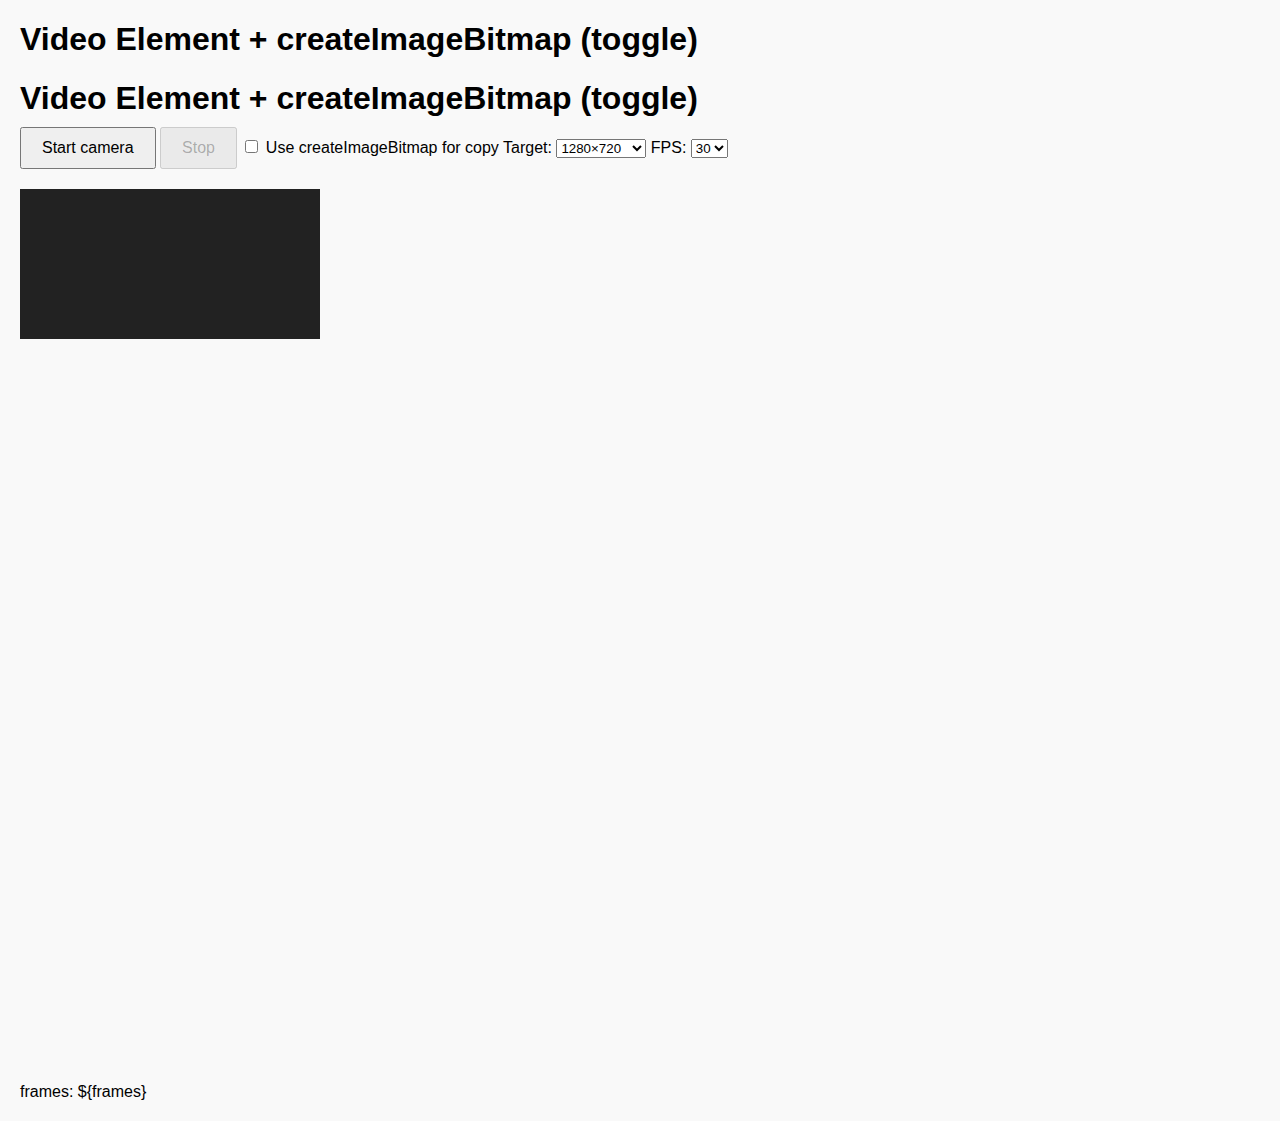
<file: indexz.html>
<!DOCTYPE html>
<html lang="en">
<head>
    <meta charset="UTF-8">
    <meta name="viewport" content="width=device-width, initial-scale=1.0">
    <title>Camera Resolution Test</title>
    <link rel="stylesheet" href="style.css">
</head>
<body>
    <!-- Only one set of controls, video, canvas, stats, and script below -->
            <h1>Video Element + createImageBitmap (toggle)</h1>
            <!DOCTYPE html>
            <html lang="en">
            <head>
                    <meta charset="UTF-8">
                    <meta name="viewport" content="width=device-width, initial-scale=1.0">
                    <title>Camera Resolution Test</title>
                    <link rel="stylesheet" href="style.css">
            </head>
            <body>
                    <h1>Video Element + createImageBitmap (toggle)</h1>
                    <div class="row">
                        <button id="start">Start camera</button>
                        <button id="stop" disabled>Stop</button>
                        <label><input type="checkbox" id="useBitmap"> Use createImageBitmap for copy</label>
                        <label>Target: 
                            <select id="res">
                                <option value="1280x720">1280×720</option>
                                <option value="1920x1080">1920×1080</option>
                                <option value="640x360">640×360</option>
                            </select>
                        </label>
                        <label>FPS:
                            <select id="fps">
                                <option>30</option>
                                <option>24</option>
                                <option>15</option>
                            </select>
                        </label>
                    </div>
                    <div class="row">
                        <video id="vid" autoplay playsinline muted></video>
                        <canvas id="cnv" width="1280" height="720"></canvas>
                    </div>
                    <div class="row stat" id="stats">Idle.</div>
                    <script>
                    const startBtn = document.getElementById('start');
                    const stopBtn  = document.getElementById('stop');
                    const useBitmapCB = document.getElementById('useBitmap');
                    const resSel   = document.getElementById('res');
                    const fpsSel   = document.getElementById('fps');
                    const vid      = document.getElementById('vid');
                    const canvas   = document.getElementById('cnv');
                    const ctx      = canvas.getContext('2d', { willReadFrequently: true });
                    const statsEl  = document.getElementById('stats');

                    let stream, running = false;
                    let frames = 0, prevTs = 0;
                    let copyTimes = [], interTimes = [];

                    function format(msArr){
                        if (!msArr.length) return 'n/a';
                        const avg = msArr.reduce((a,b)=>a+b,0)/msArr.length;
                        const sd  = Math.sqrt(msArr.reduce((a,b)=>a+(b-avg)*(b-avg),0)/msArr.length);
                        return `${avg.toFixed(3)} ms (±${sd.toFixed(3)})`;
                    }

                    function updateStats() {
                        const fps = interTimes.length ? (1000 / (interTimes.reduce((a,b)=>a+b,0)/interTimes.length)).toFixed(1) : 'n/a';
                        statsEl.textContent = 'frames: ${frames}';
                                if (prevTs) interTimes.push(ts - prevTs);
                                prevTs = ts;

                    }

                    function parseWH(v){ const [w,h] = v.split('x').map(Number); return {w,h}; }

                    function start() {
                        startBtn.disabled = true;
                        stopBtn.disabled = false;
                        const {w,h} = parseWH(resSel.value);
                        const fps = Number(fpsSel.value);

                        navigator.mediaDevices.getUserMedia({
                            video: { width:{ideal:w}, height:{ideal:h}, frameRate:{ideal:fps}, facingMode:'user' },
                            audio: false
                        }).then(streamObj => {
                            stream = streamObj;
                            vid.srcObject = stream;
                            vid.onplaying = () => {
                                const s = vid.videoWidth && vid.videoHeight ? {width:vid.videoWidth, height:vid.videoHeight} : {width:w, height:h};
                                canvas.width  = s.width;
                                canvas.height = s.height;
                                running = true;
                                frames = 0; prevTs = 0; copyTimes = []; interTimes = [];
                                statsEl.textContent = 'Running…';
                                loop();
                            };
                            vid.play();
                        }).catch(e => {
                            statsEl.textContent = 'getUserMedia error: ' + e.message;
                            startBtn.disabled = false;
                            stopBtn.disabled = true;
                        });
                    }

                    function stop() {
                        running = false;
                        stopBtn.disabled = true;
                        startBtn.disabled = false;
                        if (stream) {
                            stream.getTracks().forEach(t => t.stop());
                            stream = null;
                        }
                        updateStats();
                    }

                    function loop() {
                        if (!running) return;
                        frames++;
                        const ts = performance.now();
                        if (prevTs) interTimes.push(ts - prevTs);
                        prevTs = ts;

                        if (useBitmapCB.checked) {
                            const t0 = performance.now();
                            createImageBitmap(vid).then(bitmap => {
                                ctx.drawImage(bitmap, 0, 0, canvas.width, canvas.height);
                                bitmap.close();
                                const t1 = performance.now();
                                copyTimes.push(t1 - t0);
                                if (copyTimes.length > 240) copyTimes.shift();
                                if (interTimes.length > 240) interTimes.shift();
                                if ((frames & 15) === 0) updateStats();
                                requestAnimationFrame(loop);
                            });
                        } else {
                            const t0 = performance.now();
                            ctx.drawImage(vid, 0, 0, canvas.width, canvas.height);
                            const t1 = performance.now();
                            copyTimes.push(t1 - t0);
                            if (copyTimes.length > 240) copyTimes.shift();
                            if (interTimes.length > 240) interTimes.shift();
                            if ((frames & 15) === 0) updateStats();
                            requestAnimationFrame(loop);
                        }
                    }

                    startBtn.addEventListener('click', start);
                    stopBtn.addEventListener('click', stop);
 
                                if (useBitmapCB.checked) {
                                    const t0 = performance.now();
                                    createImageBitmap(vid).then(bitmap => {
                                        ctx.drawImage(bitmap, 0, 0, canvas.width, canvas.height);
                                        bitmap.close();
                                        const t1 = performance.now();
                                        copyTimes.push(t1 - t0);
                                        if (copyTimes.length > 240) copyTimes.shift();
                                        if (interTimes.length > 240) interTimes.shift();
                                        if ((frames & 15) === 0) updateStats();
                                        requestAnimationFrame(loop);
                                    });
                                } else {
                                    const t0 = performance.now();
                                    ctx.drawImage(vid, 0, 0, canvas.width, canvas.height);
                                    const t1 = performance.now();
                                    copyTimes.push(t1 - t0);
                                    if (copyTimes.length > 240) copyTimes.shift();
                                    if (interTimes.length > 240) interTimes.shift();
                                    if ((frames & 15) === 0) updateStats();
                                    requestAnimationFrame(loop);
                                }
                      
                const ts = performance.now();
                if (prevTs) interTimes.push(ts - prevTs);
                prevTs = ts;

                if (useBitmapCB.checked) {
                    const t0 = performance.now();
                    createImageBitmap(vid).then(bitmap => {
                        ctx.drawImage(bitmap, 0, 0, canvas.width, canvas.height);
                        bitmap.close();
                        const t1 = performance.now();
                        copyTimes.push(t1 - t0);
                        if (copyTimes.length > 240) copyTimes.shift();
                        if (interTimes.length > 240) interTimes.shift();
                        if ((frames & 15) === 0) updateStats();
                        requestAnimationFrame(loop);
                    });
                } else {
                    const t0 = performance.now();
                    ctx.drawImage(vid, 0, 0, canvas.width, canvas.height);
                    const t1 = performance.now();
                    copyTimes.push(t1 - t0);
                    if (copyTimes.length > 240) copyTimes.shift();
                    if (interTimes.length > 240) interTimes.shift();
                    if ((frames & 15) === 0) updateStats();
                    requestAnimationFrame(loop);
                }

            startBtn.addEventListener('click', start);
            stopBtn.addEventListener('click', stop);
            </script>
    
    </body>
</html>
</file>
<file: style.css>
body {
    font-family: Arial, sans-serif;
    margin: 20px;
    background: #f9f9f9;
}
h1 {
    margin-bottom: 10px;
}
video {
    display: block;
    margin-bottom: 20px;
    max-width: 100%;
    background: #222;
}
table {
    border-collapse: collapse;
    width: 100%;
    background: #fff;
}
th, td {
    border: 1px solid #ccc;
    padding: 8px;
    text-align: center;
}
th {
    background: #eee;
}
button {
    padding: 10px 20px;
    font-size: 16px;
    margin-bottom: 20px;
}
</file>
